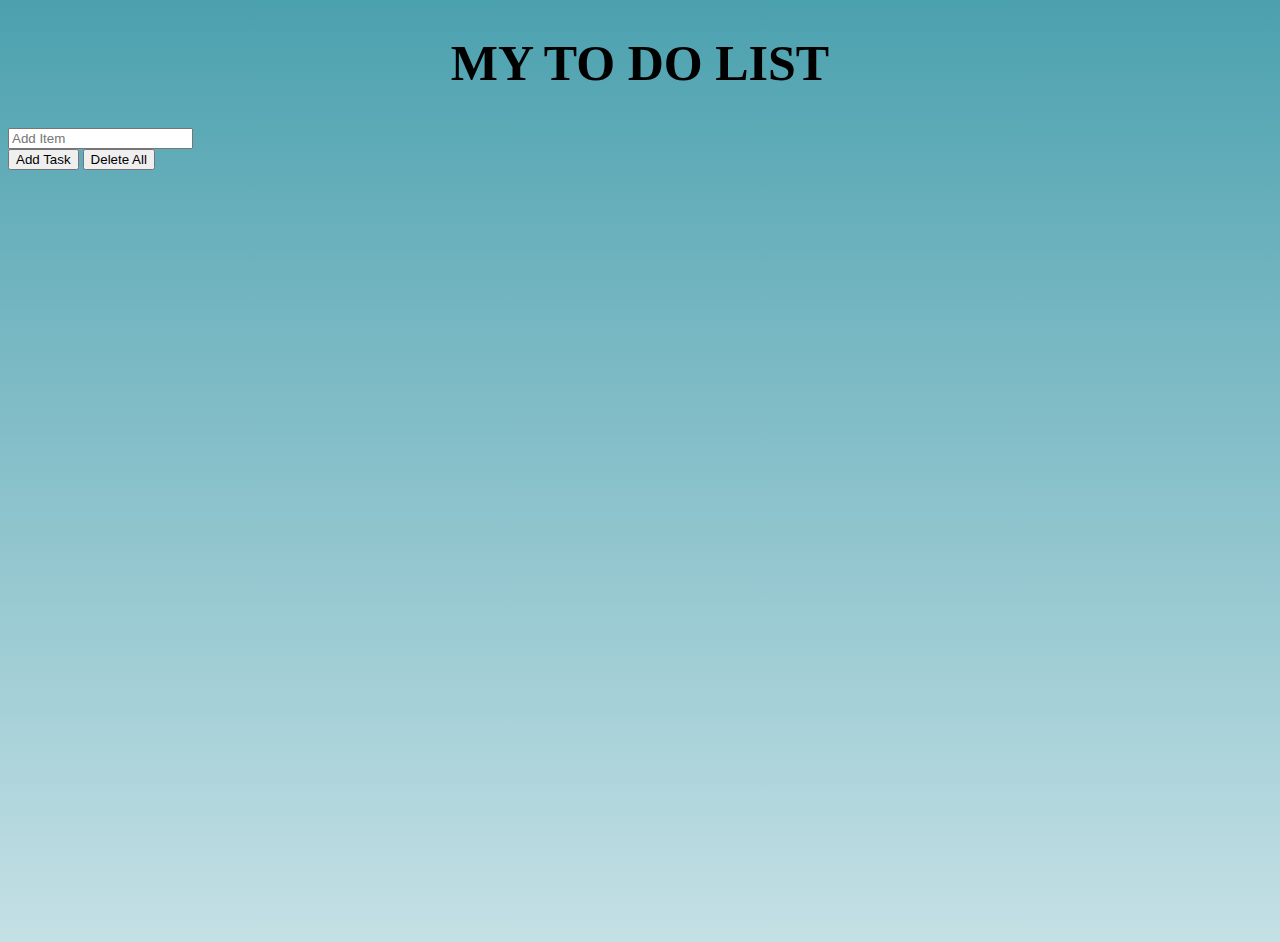
<file: index.html>
<!DOCTYPE html>
<html lang="en">
<head>
    <meta charset="UTF-8">
    <meta http-equiv="X-UA-Compatible" content="IE=edge">
    <meta name="viewport" content="width=device-width, initial-scale=1.0">
    <link rel="stylesheet" href="https://cdn.jsdelivr.net/npm/bootstrap@4.6.1/dist/css/bootstrap.min.css" integrity="sha384-zCbKRCUGaJDkqS1kPbPd7TveP5iyJE0EjAuZQTgFLD2ylzuqKfdKlfG/eSrtxUkn" crossorigin="anonymous">
    <link rel="stylesheet" href="style.css">
    <title>To Do List</title>
</head>
<body>
    <header>
        <h1 id="heading">MY TO DO LIST </h1>
        <!-- <div class="container1"> 
                <input type="hidden" id="saveforedit">
                <input type="text" id="inputTask" placeholder="Add Item">
                <button id="addTask" >Add</button>
                <button id="savetaskbtn" style="display: none;">Save Task</button>
                <button id="clearAll">Clear All To Do</button>
        </div> -->
        <div class="todo-inner">
          <div class="form-row">
            <div class="col-8 mr-sm-2">
              <input type="text" class="form-control" placeholder="Add Item" id="inputTask" />
              <input type="hidden" id="saveforedit">
            </div>
            <button type="button" class="btn btn-success mr-sm-2" id="addTask">
              Add Task
            </button>
            <button type="button" class="btn btn-success mr-sm-2" id="savetaskbtn" style="display: none;">
              Save Task
            </button>
            <button type="button" id="clearAll" class="btn btn-danger">
              Delete All
            </button>
          
          </div>
          <div>
            <table class="table table-striped mt-3 mb-0" id="addTaskItem">
            </table>
       </div>
        
       
    </header>
  <script src="index.js"> </script>
  <script src="https://cdn.jsdelivr.net/npm/jquery@3.5.1/dist/jquery.slim.min.js" integrity="sha384-DfXdz2htPH0lsSSs5nCTpuj/zy4C+OGpamoFVy38MVBnE+IbbVYUew+OrCXaRkfj" crossorigin="anonymous"></script>
  <script src="https://cdn.jsdelivr.net/npm/bootstrap@4.6.1/dist/js/bootstrap.bundle.min.js" integrity="sha384-fQybjgWLrvvRgtW6bFlB7jaZrFsaBXjsOMm/tB9LTS58ONXgqbR9W8oWht/amnpF" crossorigin="anonymous"></script>
   
</body>
</html>
</file>
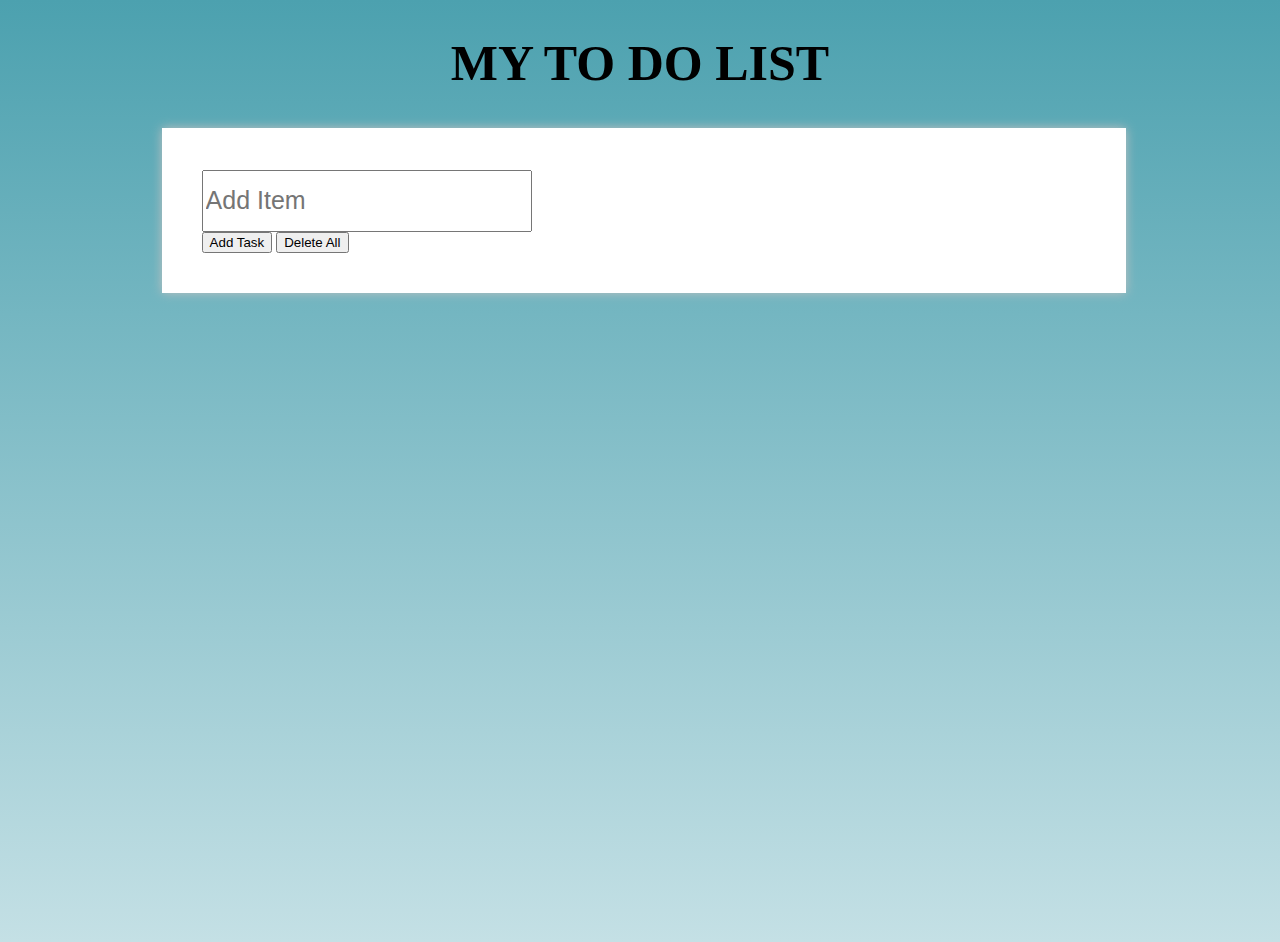
<file: TSToDo/index.html>
<!DOCTYPE html>
<html lang="en">
<head>
    <meta charset="UTF-8">
    <meta http-equiv="X-UA-Compatible" content="IE=edge">
    <meta name="viewport" content="width=device-width, initial-scale=1.0">
    <link rel="stylesheet" href="https://cdn.jsdelivr.net/npm/bootstrap@4.6.1/dist/css/bootstrap.min.css" integrity="sha384-zCbKRCUGaJDkqS1kPbPd7TveP5iyJE0EjAuZQTgFLD2ylzuqKfdKlfG/eSrtxUkn" crossorigin="anonymous">
    <link rel="stylesheet" href="style.css">
    <title>To Do List</title>
</head>
<body>
        <h1 id="heading">MY TO DO LIST </h1>
        <div class="mydoto">
          <div class="form-row">
            <div class="col-8 mr-sm-2">
              <input type="text" class="form-control" placeholder="Add Item" id="inputTask" />
              <input type="hidden" id="saveforedit">
            </div>
            <button type="button" class="btn btn-success mr-sm-2" id="addTask">
              Add Task
            </button>
            <button type="button" class="btn btn-success mr-sm-2" id="savetaskbtn" style="display: none;">
              Save Task
            </button>
            <button type="button" id="clearAll" class="btn btn-danger">
              Delete All
            </button>
          
          </div>
          <div>
            <table class="table table-striped mt-3 mb-0" id="addTaskItem">
            </table>
       </div>
        
  <script src="index.js"> </script>
  <script src="https://cdn.jsdelivr.net/npm/jquery@3.5.1/dist/jquery.slim.min.js" integrity="sha384-DfXdz2htPH0lsSSs5nCTpuj/zy4C+OGpamoFVy38MVBnE+IbbVYUew+OrCXaRkfj" crossorigin="anonymous"></script>
  <script src="https://cdn.jsdelivr.net/npm/bootstrap@4.6.1/dist/js/bootstrap.bundle.min.js" integrity="sha384-fQybjgWLrvvRgtW6bFlB7jaZrFsaBXjsOMm/tB9LTS58ONXgqbR9W8oWht/amnpF" crossorigin="anonymous"></script>
   
</body>
</html>
</file>
<file: style.css>
body{
height: 100vh;
background-image: linear-gradient(#4CA1AF,#C4E0E5);
}
#heading{
  text-align: center;
  font-size: 50px;
  margin-bottom: 4vh;
}
.mydoto{
  width: 70%;
  float: left;
  padding: 40px;
  margin-left: 12vw;
  box-shadow: 0px 0px 10px #c1c1c1;
  background: #fff;
}
.mydoto input{
   height:56px;
   margin-top: 2px;
   font-size: 25px;
}
tr{
  font-size: 30px;
}
tr button{
  background-color:#4CA1AF;
}
</file>
<file: TSToDo/style.css>
body{
    height: 100vh;
    background-image: linear-gradient(#4CA1AF,#C4E0E5);
    }
    #heading{
      text-align: center;
      font-size: 50px;
      margin-bottom: 4vh;
    }
    .mydoto{
      width: 70%;
      float: left;
      padding: 40px;
      margin-left: 12vw;
      box-shadow: 0px 0px 10px #c1c1c1;
      background: #fff;
    }
    .mydoto input{
       height:56px;
       margin-top: 2px;
       font-size: 25px;
    }
    tr{
      font-size: 30px;
    }
    tr button{
      background-color:#4CA1AF;
    }
</file>
